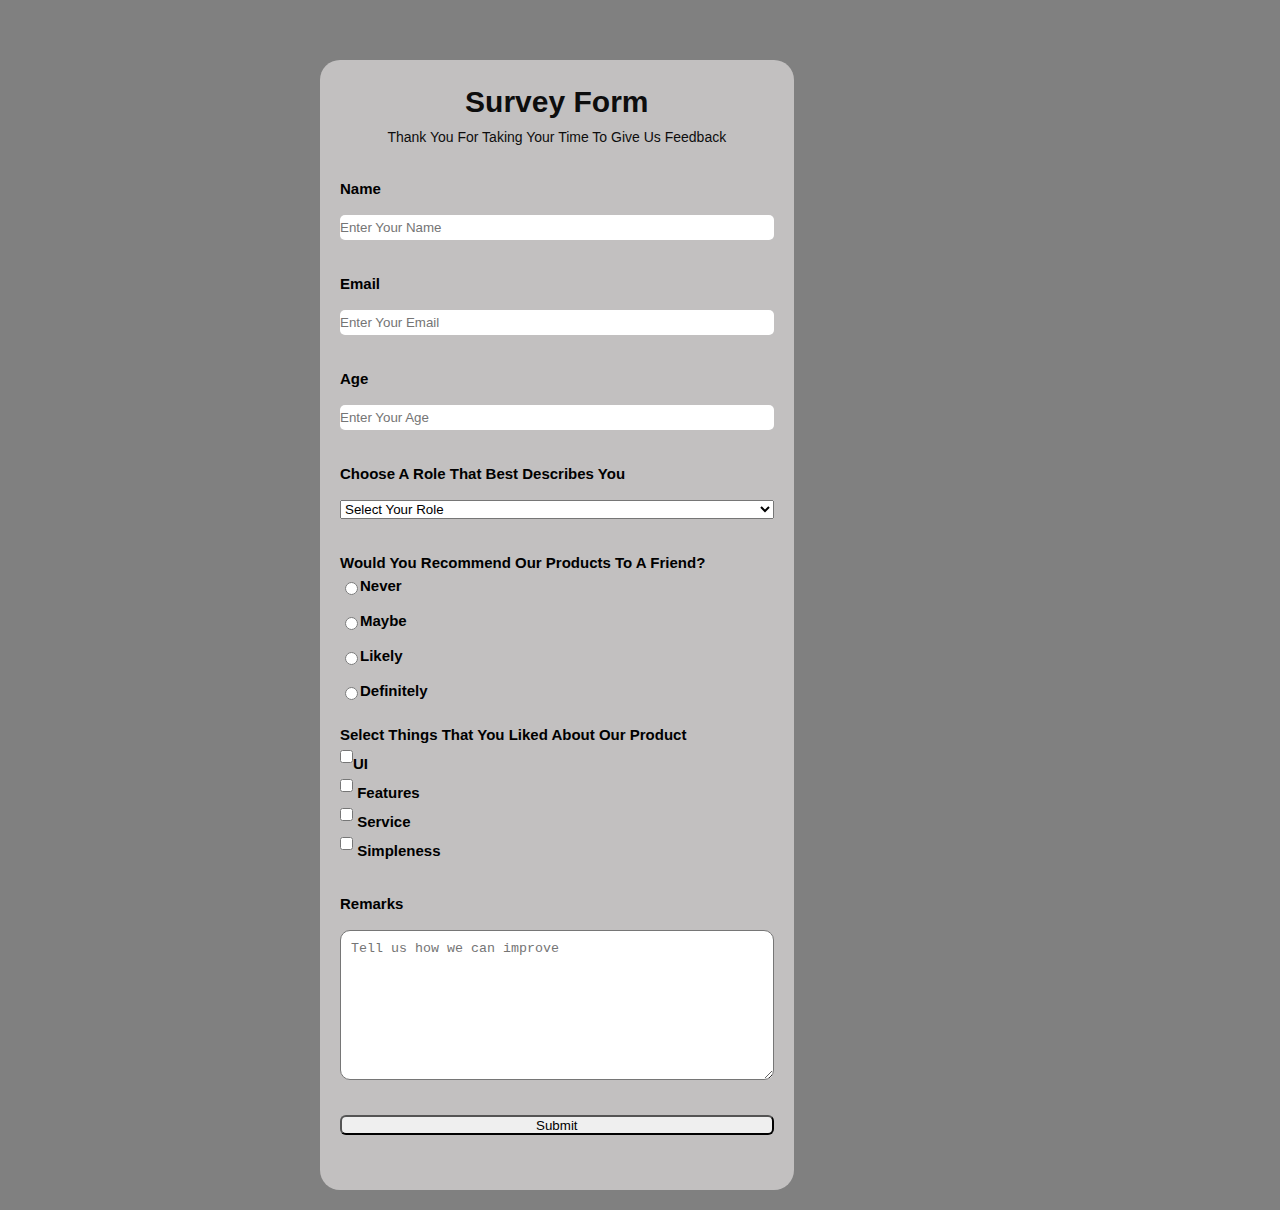
<file: index.html>
<!DOCTYPE html>
<html lang="en">
<head>
    <meta charset="UTF-8">
    <meta http-equiv="X-UA-Compatible" content="IE=edge">
    <meta name="viewport" content="width=device-width, initial-scale=1.0">
    <link rel="stylesheet" href="style.css">
    <title>Survey Form</title>
</head>
<body>
    <main>
        <div class="outer-cover">
        <header>
            <h1 id="title">Survey Form</h1>
            <p id="description">Thank You For Taking Your Time To Give Us Feedback</p>
        </header>
        <form id="survey-form">

            <div class="form-group">
                <label for="name" id="name-label">Name</label><br>
                  <input type="text" name="name" id="name" placeholder="Enter Your Name" required> 
            </div>

            <div class="form-group">
                <label for="email" id="email-label">Email</label><br>
                <input type="email" name="email" id="email" placeholder="Enter Your Email" required>
            </div>

            <div class="form-group">
                <label for="age" id="age-label">Age</label><br>
                <input type="number" name="age" id="age" placeholder="Enter Your Age" >
            </div>

            <div class="form-group">
                <label for="occupation" class="select-role">Choose A Role That Best Describes You</label><br>
                <select name="occupation" id="dropdown">
                <option selected disabled value>Select Your Role</option>
                <option value="student">Student</option>
                <option value="full-time-job">Full-Time Job</option>
                <option value="part-time-job">Part-Time Job</option>
                <option value="prefer-to-not-say">Prefer Not To Say</option>
                <option value="other">Other</option>
                </select>
            </div>

            <div class="form-group">
                <label for="Rate">Would You Recommend Our Products To A Friend?</label>
            
            <div class="Radio-group">
                <input type="radio" name="Rate"  value="never"><label for="Never">Never</label> 
            </div>

            <div class="Radio-group">
                <input type="radio" name="Rate" value="Maybe"><label for="maybe">Maybe</label> 
            </div>

            <div class="Radio-group">
                <input type="radio" name="Rate" value="Likely"/><label for="likely">Likely</label>
            </div>

            <div class="Radio-group">
                <input type="radio" name="Rate" value="Definitely"><label for="definitely">Definitely</label>
            </div>
            </div>

            <div class="checkbox-group"> 
                <label for="Interest">Select Things That You Liked About Our Product</label>

            <div class="checkbox-group">   
                <input type="checkbox" name="Interest" id="UI" value="UI"><label for="UI">UI</label>
            
            </div>

            <div class="checkbox-group">
                <input type="checkbox" name="Interest" id="Features" value="Features"><label for="features">
                Features
        </label>
            </div>

            <div class="checkbox-group">
                <input type="checkbox" name="Interest" id="Service" value="Service"><label for="service">
                Service
        </label>
            </div>

            <div class="checkbox-group">
               <input type="checkbox" name="interest" id="simpleness" value="simpleness"><label for="simpleness">
               Simpleness
               </label>
            </div>
            </div>

             <div class="form-group">
                <label for="Remark" class="Remark">Remarks</label><br>
                <textarea name="remark" id="remark" placeholder="Tell us how we can improve"></textarea>
             </div>

             <div class="form-group">
                <button id="submit" type="submit">Submit</button>
             </div>
            </div>
        </form>

    </div>
    </main>
    
</body>
</html>
</file>
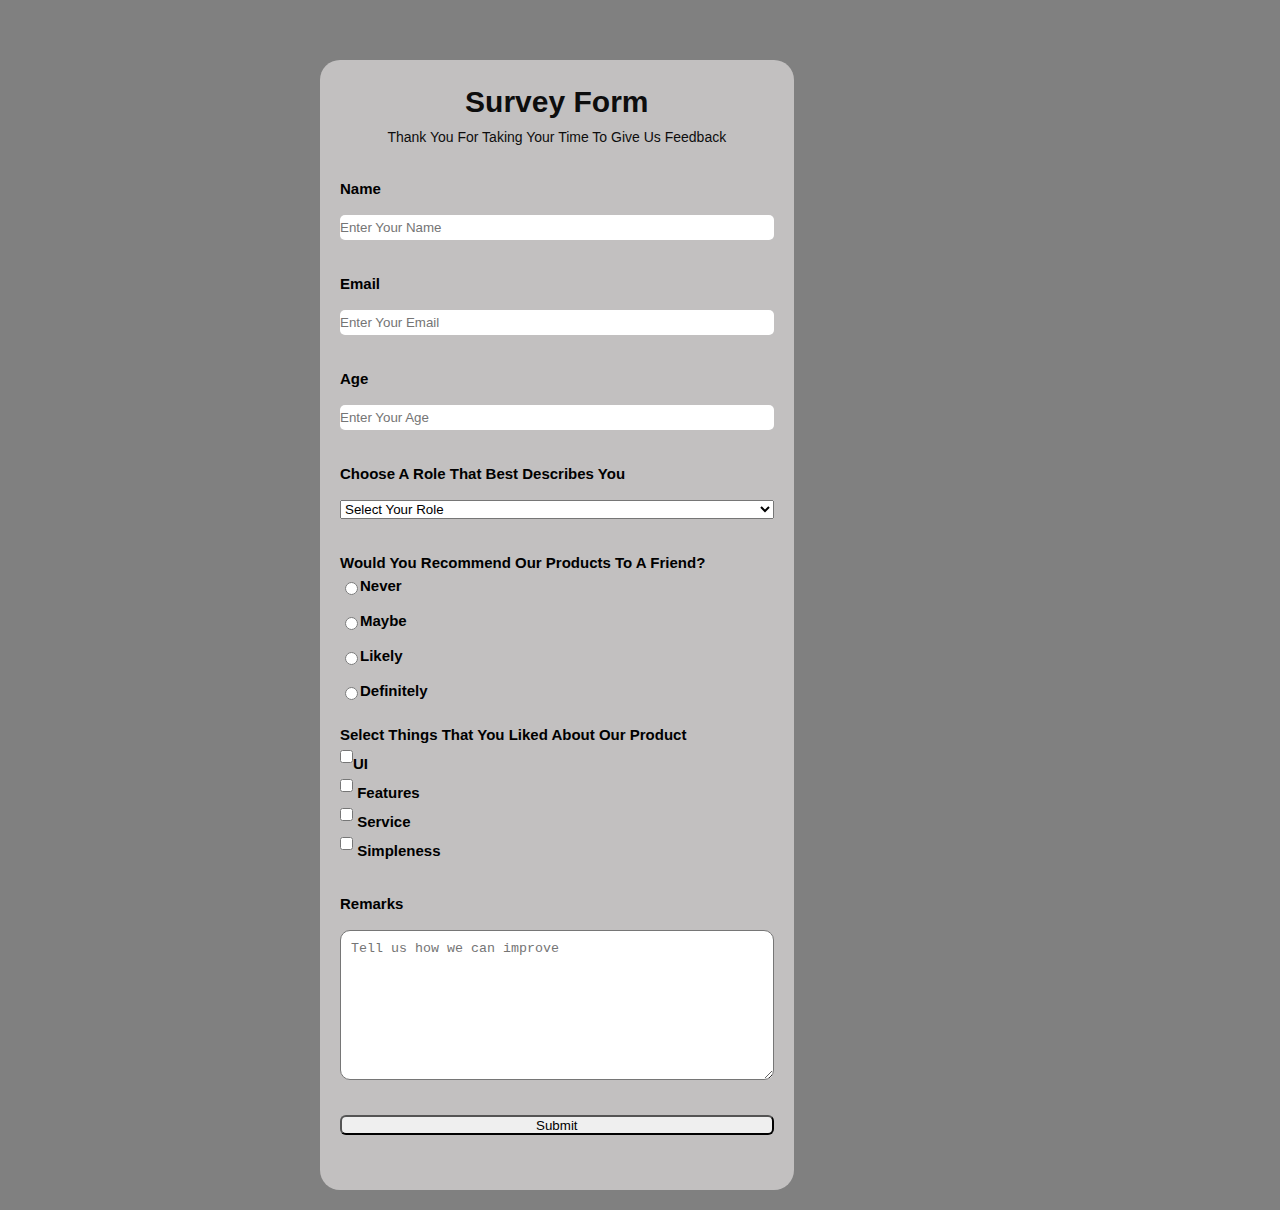
<file: survey-form/index.html>
<!DOCTYPE html>
<html lang="en">
<head>
    <meta charset="UTF-8">
    <meta http-equiv="X-UA-Compatible" content="IE=edge">
    <meta name="viewport" content="width=device-width, initial-scale=1.0">
    <link rel="stylesheet" href="style.css">
    <title>Survey Form</title>
</head>
<body>
    <main>
        <div class="outer-cover">
        <header>
            <h1 id="title">Survey Form</h1>
            <p id="description">Thank You For Taking Your Time To Give Us Feedback</p>
        </header>
        <form id="survey-form">

            <div class="form-group">
                <label for="name" id="name-label">Name</label><br>
                  <input type="text" name="name" id="name" placeholder="Enter Your Name" required> 
            </div>

            <div class="form-group">
                <label for="email" id="email-label">Email</label><br>
                <input type="email" name="email" id="email" placeholder="Enter Your Email" required>
            </div>

            <div class="form-group">
                <label for="age" id="age-label">Age</label><br>
                <input type="number" name="age" id="age" placeholder="Enter Your Age" >
            </div>

            <div class="form-group">
                <label for="occupation" class="select-role">Choose A Role That Best Describes You</label><br>
                <select name="occupation" id="dropdown">
                <option selected disabled value>Select Your Role</option>
                <option value="student">Student</option>
                <option value="full-time-job">Full-Time Job</option>
                <option value="part-time-job">Part-Time Job</option>
                <option value="prefer-to-not-say">Prefer Not To Say</option>
                <option value="other">Other</option>
                </select>
            </div>

            <div class="form-group">
                <label for="Rate">Would You Recommend Our Products To A Friend?</label>
            
            <div class="Radio-group">
                <input type="radio" name="Rate"  value="never"><label for="Never">Never</label> 
            </div>

            <div class="Radio-group">
                <input type="radio" name="Rate" value="Maybe"><label for="maybe">Maybe</label> 
            </div>

            <div class="Radio-group">
                <input type="radio" name="Rate" value="Likely"/><label for="likely">Likely</label>
            </div>

            <div class="Radio-group">
                <input type="radio" name="Rate" value="Definitely"><label for="definitely">Definitely</label>
            </div>
            </div>

            <div class="checkbox-group"> 
                <label for="Interest">Select Things That You Liked About Our Product</label>

            <div class="checkbox-group">   
                <input type="checkbox" name="Interest" id="UI" value="UI"><label for="UI">UI</label>
            
            </div>

            <div class="checkbox-group">
                <input type="checkbox" name="Interest" id="Features" value="Features"><label for="features">
                Features
        </label>
            </div>

            <div class="checkbox-group">
                <input type="checkbox" name="Interest" id="Service" value="Service"><label for="service">
                Service
        </label>
            </div>

            <div class="checkbox-group">
               <input type="checkbox" name="interest" id="simpleness" value="simpleness"><label for="simpleness">
               Simpleness
               </label>
            </div>
            </div>

             <div class="form-group">
                <label for="Remark" class="Remark">Remarks</label><br>
                <textarea name="remark" id="remark" placeholder="Tell us how we can improve"></textarea>
             </div>

             <div class="form-group">
                <button id="submit" type="submit">Submit</button>
             </div>
            </div>
        </form>

    </div>
    </main>
    
</body>
</html>
</file>
<file: style.css>
*{
    margin: 0;
    padding: 0;
    box-sizing: border-box; 
}
body {
    font-family: sans-serif;
    width: 100%;
    height: 100%;
    background-color: gray;
}
main {
    margin-top: 60px;
    margin-bottom: 20px;
    margin-left: 25%;
    margin-right: 38%;
    padding-bottom: 40px;
    border-radius: 20px;
    background-color: rgb(194, 192, 192);
    padding-top: 25px;
}
header {
    text-align: center;
    color: rgb(13, 13, 13);
}
#title {
    font-size: 30px;
}
#description {
    font-size: 14px;
    margin-top: 10px;
}
#survey-form {
    width: 100%;
    margin-top: 30px;
    padding-left: 20px;
    padding-right: 20px;
}
.form-group {
    margin-bottom: 15px;
    margin-top: 35px;
    gap: 0px;
    flex-direction: column;
    display: flex;
}
.role {
    display: flex;
}
.form-group+input {
    width: 40%;
    margin-top: 0px;
    margin-bottom: 40px;
}
input{
    margin-top: 0px;
    border: 0;
    height: 25px;
    padding-left: 0px;
    border-radius: 5px;
}

label{
    font-size: 15px;
    font-weight: 600;
    margin-bottom: 0px;
}
.select-role, .remark{
    margin-bottom: 0px;
}
select {
    padding-right: 10px;
    }
.Radio-group {
    display: flex;
    padding-right: 0%;
    padding-left: 0%;
     margin: 5px;
    gap: 2px;
}
[type="Radio"]+Label {
    margin-top: 1px;
    margin-right: 20%;
}
.checkbox-group {
    padding: 0px;
}

[type="checkbox"]+Label {
    margin-top: 1px;
    margin-bottom: 0px;
    margin-right: 20%;
    padding-left: 0px;
    padding-top: 0px;
}           
textarea{
    height: 150px;
    width: 100%;
    border-radius: 10px;
    padding: 10px;
    row-gap: 16px;
}
#submit { 
    padding-top: 0px;
height: 20px;
width: 100%;
border-radius: 6px;
}
</file>
<file: survey-form/style.css>
*{
    margin: 0;
    padding: 0;
    box-sizing: border-box; 
}
body {
    font-family: sans-serif;
    width: 100%;
    height: 100%;
    background-color: gray;
}
main {
    margin-top: 60px;
    margin-bottom: 20px;
    margin-left: 25%;
    margin-right: 38%;
    padding-bottom: 40px;
    border-radius: 20px;
    background-color: rgb(194, 192, 192);
    padding-top: 25px;
}
header {
    text-align: center;
    color: rgb(13, 13, 13);
}
#title {
    font-size: 30px;
}
#description {
    font-size: 14px;
    margin-top: 10px;
}
#survey-form {
    width: 100%;
    margin-top: 30px;
    padding-left: 20px;
    padding-right: 20px;
}
.form-group {
    margin-bottom: 15px;
    margin-top: 35px;
    gap: 0px;
    flex-direction: column;
    display: flex;
}
.role {
    display: flex;
}
.form-group+input {
    width: 40%;
    margin-top: 0px;
    margin-bottom: 40px;
}
input{
    margin-top: 0px;
    border: 0;
    height: 25px;
    padding-left: 0px;
    border-radius: 5px;
}

label{
    font-size: 15px;
    font-weight: 600;
    margin-bottom: 0px;
}
.select-role, .remark{
    margin-bottom: 0px;
}
select {
    padding-right: 10px;
    }
.Radio-group {
    display: flex;
    padding-right: 0%;
    padding-left: 0%;
     margin: 5px;
    gap: 2px;
}
[type="Radio"]+Label {
    margin-top: 1px;
    margin-right: 20%;
}
.checkbox-group {
    padding: 0px;
}

[type="checkbox"]+Label {
    margin-top: 1px;
    margin-bottom: 0px;
    margin-right: 20%;
    padding-left: 0px;
    padding-top: 0px;
}           
textarea{
    height: 150px;
    width: 100%;
    border-radius: 10px;
    padding: 10px;
    row-gap: 16px;
}
#submit { 
    padding-top: 0px;
height: 20px;
width: 100%;
border-radius: 6px;
}
</file>
